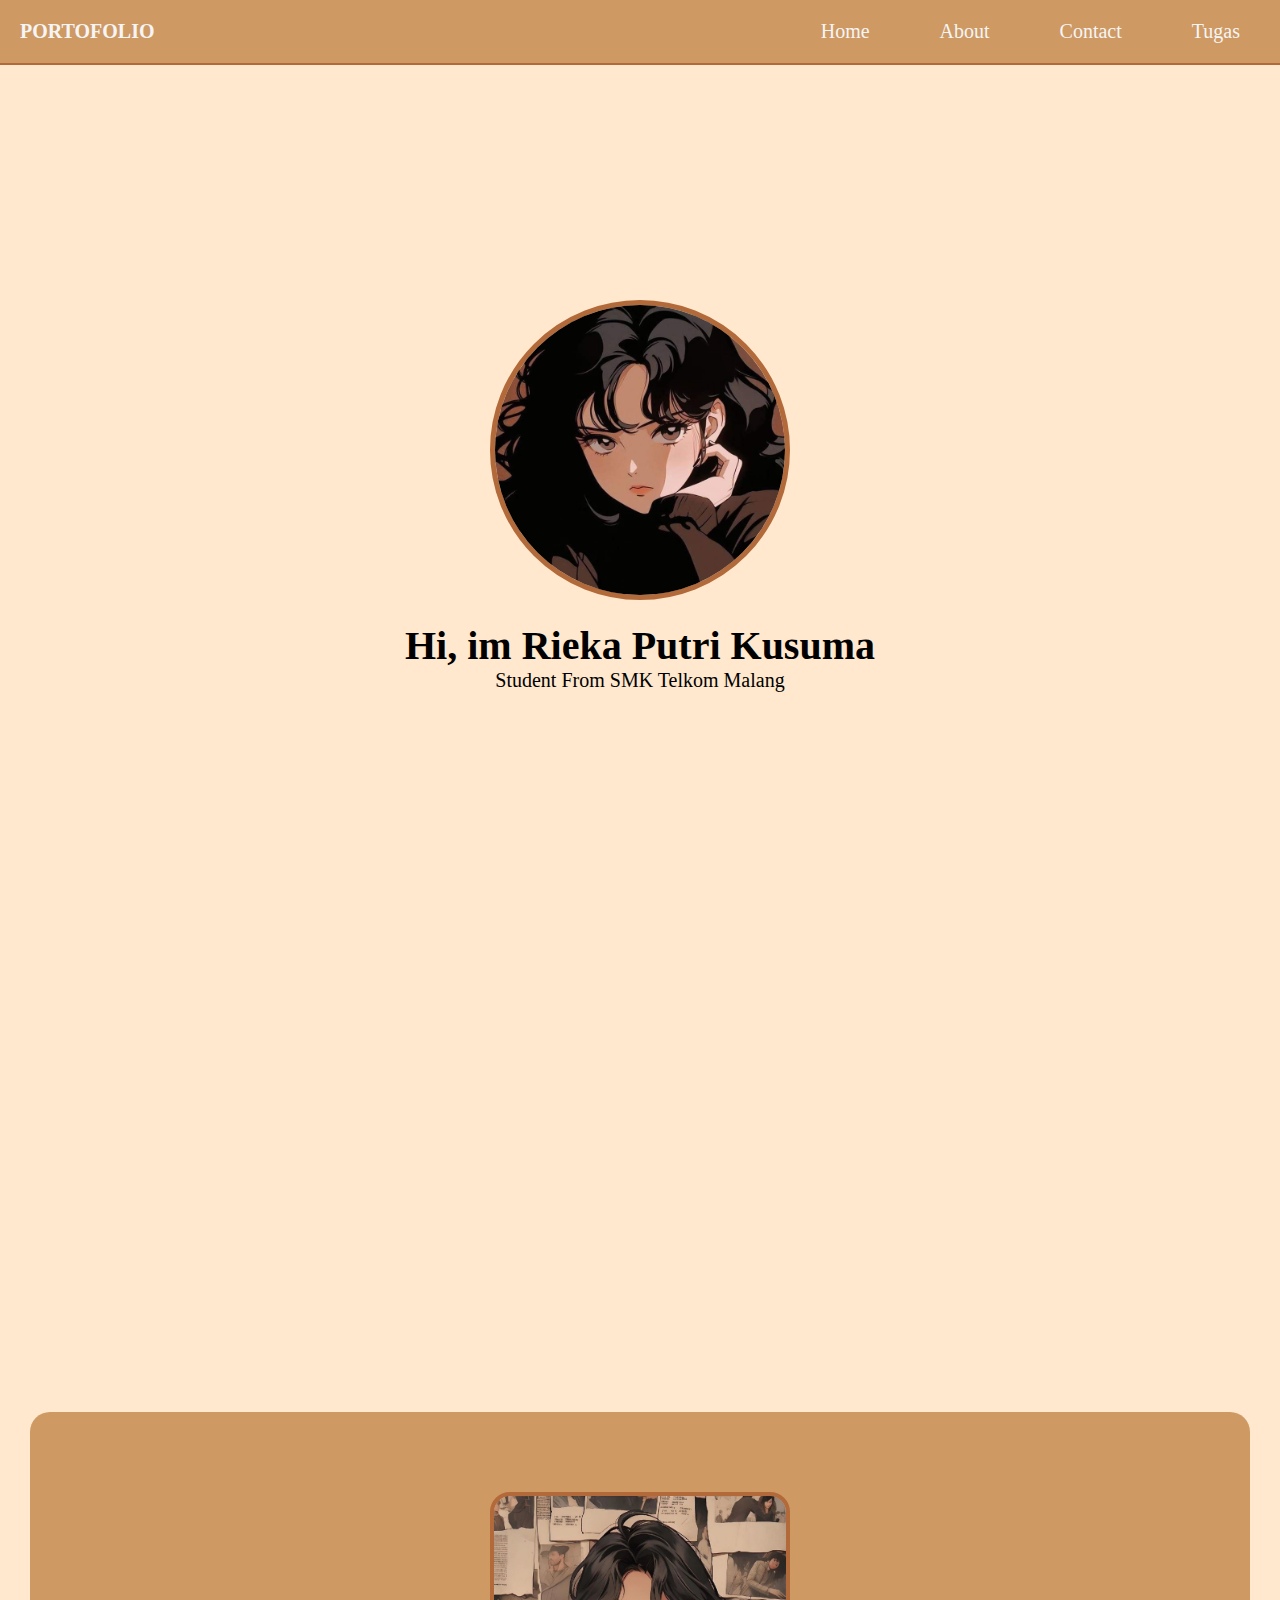
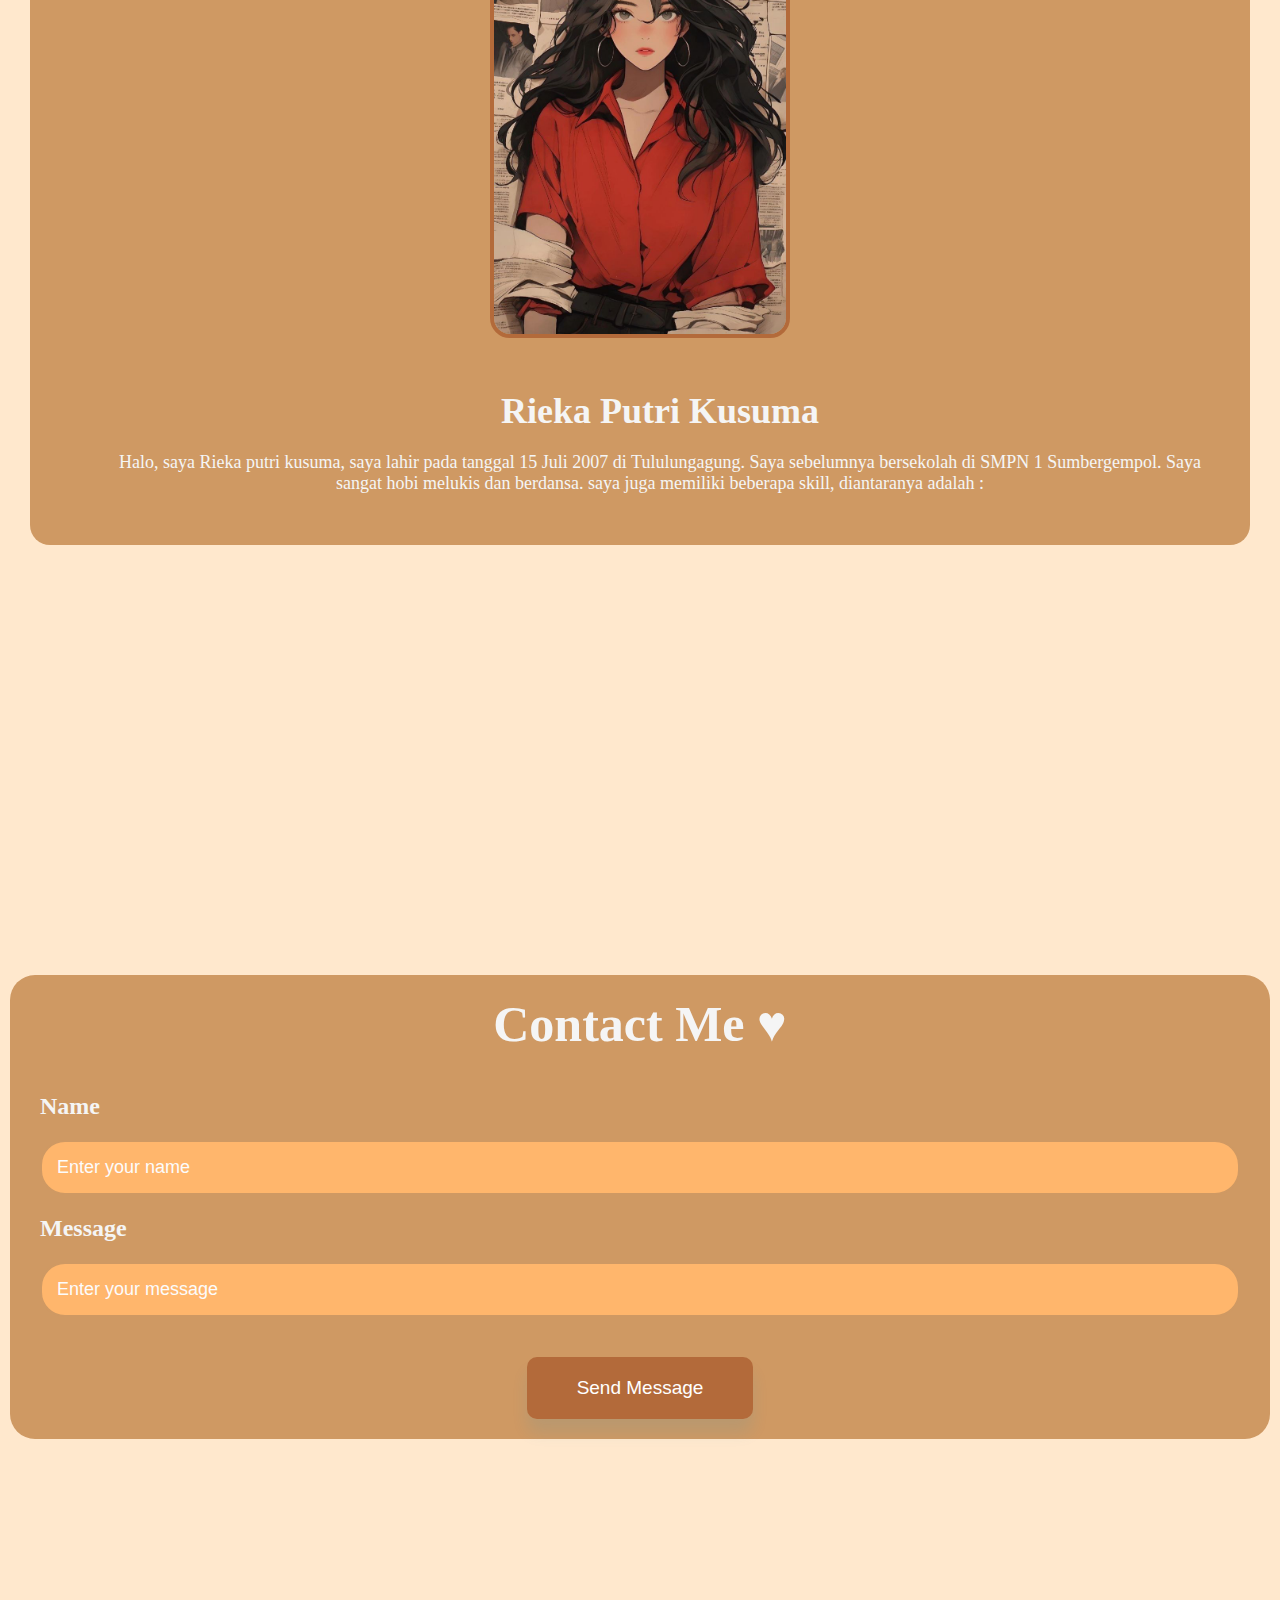
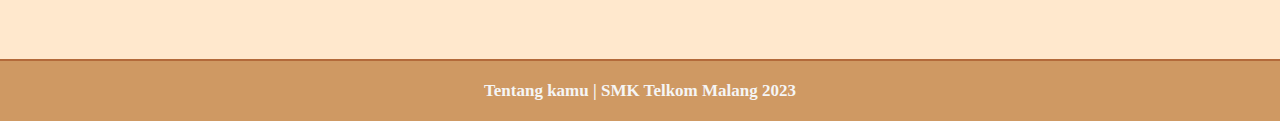
<file: index.html>
<!DOCTYPE html>
<html>
  <head>
    <title>Portofolio</title>
    <link rel="stylesheet" href="style/style.css" />
  </head>
  <body>
    <header>
      <div class="headerLogo">
        <h1>PORTOFOLIO</h1>
      </div>

      <nav>
        <ul class="headerNavbar">
          <li class="headerItem"><a href="#home">Home</a></li>
          <li class="headerItem"><a href="#about">About</a></li>
          <li class="headerItem"><a href="#contact">Contact</a></li>
          <li class="headerItem">
            <a href="task/task.html" target="_blank">Tugas</a>
          </li>
        </ul>
      </nav>
    </header>

    <div class="sectionOne">
      <section class="sectionHome" id="home">
        <div class="sectionLogo">
          <img src="img/headerGirl.jpeg" />
        </div>
        <div class="sectionHomeTeks">
          <h1>Hi, im Rieka Putri Kusuma</h1>
          <p>Student From SMK Telkom Malang</p>
        </div>
      </section>
    </div>

    <div class="sectionTwo" id="about">
      <section class="sectionAbout">
        <div class="sectionImage">
          <img src="img/aboutGirl.jpeg" />
        </div>

        <div class="sectionAboutTeks">
          <h1>Rieka Putri Kusuma</h1>
          <p>
            Halo, saya Rieka putri kusuma, saya lahir pada tanggal 15 Juli 2007
            di Tululungagung. Saya sebelumnya bersekolah di SMPN 1 Sumbergempol.
            Saya sangat hobi melukis dan berdansa. saya juga memiliki beberapa
            skill, diantaranya adalah :
          </p>
          <br />
          <ol class="aboutSkill" type="1">
            <!-- <li>
              saya telah mengembangkan kemampuan untuk ber bicara dengan jelas,
              menulis dengan baik, dan berkomunikasi secara efektif dengan orang
              lain.
            </li>s
            <br />
            <li>
              Saya mungkin telah memperoleh kemampuan untuk mengidentifikasi
              masalah, menganalisis situasi, dan mencari solusi yang efektif.
            </li>
            <br />
            <li>
              Kemampuan untuk mengatur waktu, mengatur tugas, dan
              memprioritaskan pekerjaan adalah keterampilan yang penting dalam
              kehidupan sehari-hari.
            </li>
          </ol> -->
        </div>
      </section>
    </div>

    <div class="sectionThree" id="contact">
      <section class="sectionContact">
        <form>
          <h3 class="sectionContactTitle">Contact Me &hearts;</h3>
          <div class="form-message">
            <label for="name" class="label">Name</label>
            <input type="text" class="input" placeholder="Enter your name" />
          </div>
          <div class="form-message">
            <label for="message" class="label">Message</label>
            <input type="text" class="input" placeholder="Enter your message" />
          </div>
          <button id="button" class="button btn">Send Message</button>
        </form>
      </section>
    </div>

    <div>
      <navbar class="Footer">
        <h3>Tentang kamu | SMK Telkom Malang 2023</h3>
      </navbar>
    </div>
  </body>
</html>
</file>
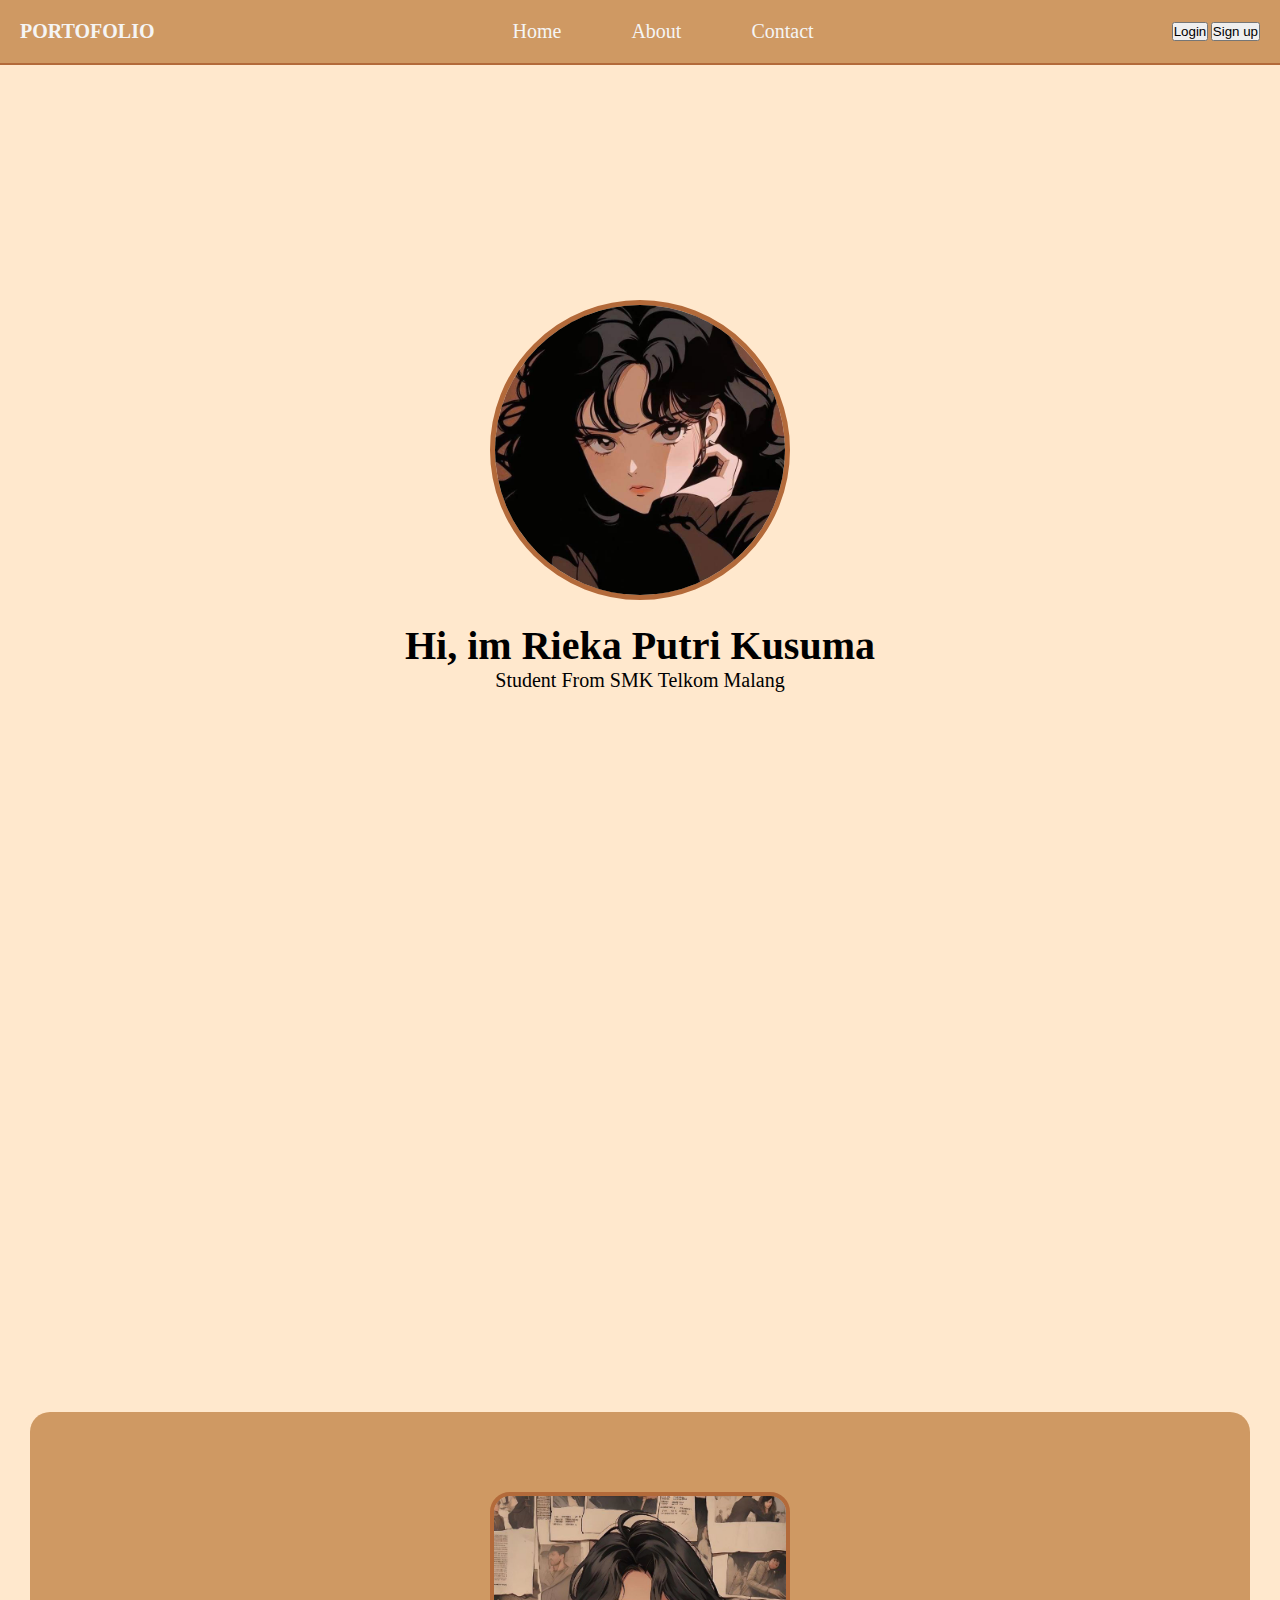
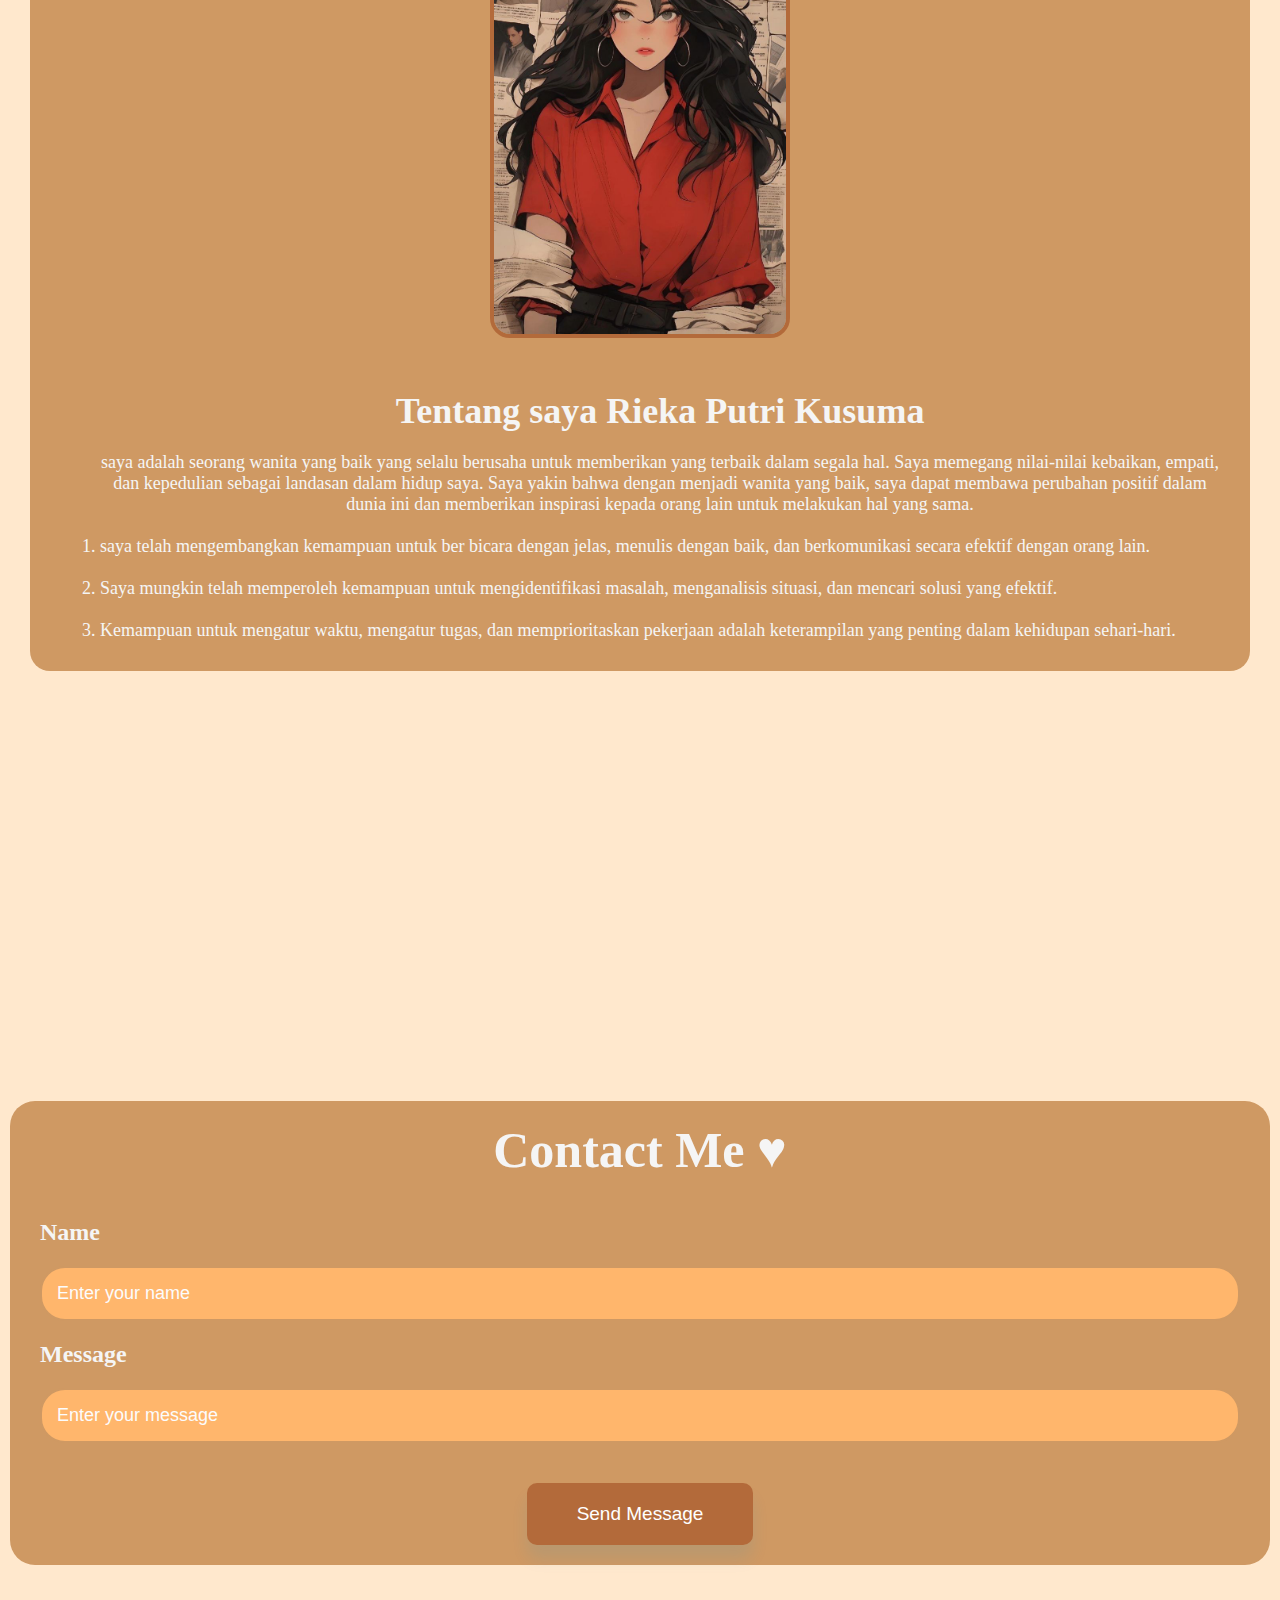
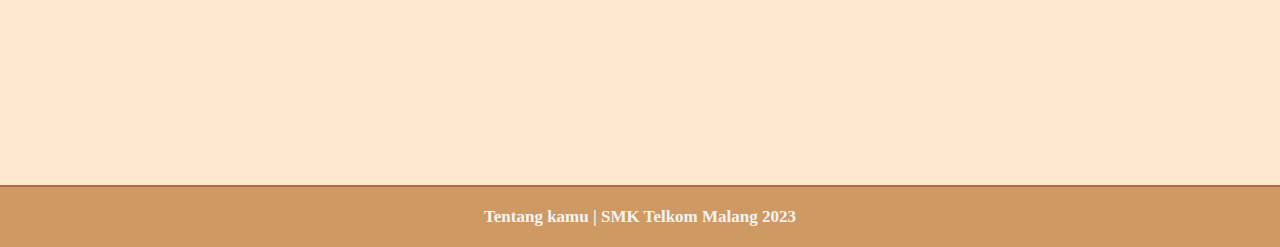
<file: portofolio.html>
<!DOCTYPE html>
<html>
  <head>
    <title>Portofolio</title>
    <link rel="stylesheet" href="style/style.css" />
  </head>
  <body>
    <header>
      <div class="headerLogo">
        <h1>PORTOFOLIO</h1>
      </div>

      <nav>
        <ul class="headerNavbar">
          <li class="headerItem"><a href="#home">Home</a></li>
          <li class="headerItem"><a href="#about">About</a></li>
          <li class="headerItem"><a href="#contact">Contact</a></li>
        </ul>
      </nav>

      <div class="headerButton">
        <button type="button" class="headerLogin">Login</button>
        <button type="button" class="headerSign">Sign up</button>
      </div>
    </header>

    <div class="sectionOne">
      <section class="sectionHome" id="home">
        <div class="sectionLogo">
          <img src="img/headerGirl.jpeg" />
        </div>
        <div class="sectionHomeTeks">
          <h1>Hi, im Rieka Putri Kusuma</h1>
          <p>Student From SMK Telkom Malang</p>
        </div>
      </section>
    </div>

    <div class="sectionTwo" id="about">
      <section class="sectionAbout">
        <div class="sectionImage">
          <img src="img/aboutGirl.jpeg" />
        </div>

        <div class="sectionAboutTeks">
          <h1>Tentang saya Rieka Putri Kusuma</h1>
          <p>
            saya adalah seorang wanita yang baik yang selalu berusaha untuk
            memberikan yang terbaik dalam segala hal. Saya memegang nilai-nilai
            kebaikan, empati, dan kepedulian sebagai landasan dalam hidup saya.
            Saya yakin bahwa dengan menjadi wanita yang baik, saya dapat membawa
            perubahan positif dalam dunia ini dan memberikan inspirasi kepada
            orang lain untuk melakukan hal yang sama.
          </p>
          <br />
          <ol class="aboutSkill" type="1">
            <li>
              saya telah mengembangkan kemampuan untuk ber bicara dengan jelas,
              menulis dengan baik, dan berkomunikasi secara efektif dengan orang
              lain.
            </li>
            <br />
            <li>
              Saya mungkin telah memperoleh kemampuan untuk mengidentifikasi
              masalah, menganalisis situasi, dan mencari solusi yang efektif.
            </li>
            <br />
            <li>
              Kemampuan untuk mengatur waktu, mengatur tugas, dan
              memprioritaskan pekerjaan adalah keterampilan yang penting dalam
              kehidupan sehari-hari.
            </li>
          </ol>
        </div>
      </section>
    </div>

    <div class="sectionThree" id="contact">
      <section class="sectionContact">
        <form>
          <h3 class="sectionContactTitle">Contact Me &hearts;</h3>
          <div class="form-message">
            <label for="name" class="label">Name</label>
            <input type="text" class="input" placeholder="Enter your name" />
          </div>
          <div class="form-message">
            <label for="message" class="label">Message</label>
            <input type="text" class="input" placeholder="Enter your message" />
          </div>
          <button id="button" class="button btn">Send Message</button>
        </form>
      </section>
    </div>

    <div>
      <navbar class="Footer">
        <h3>Tentang kamu | SMK Telkom Malang 2023</h3>
      </navbar>
    </div>
  </body>
</html>
</file>
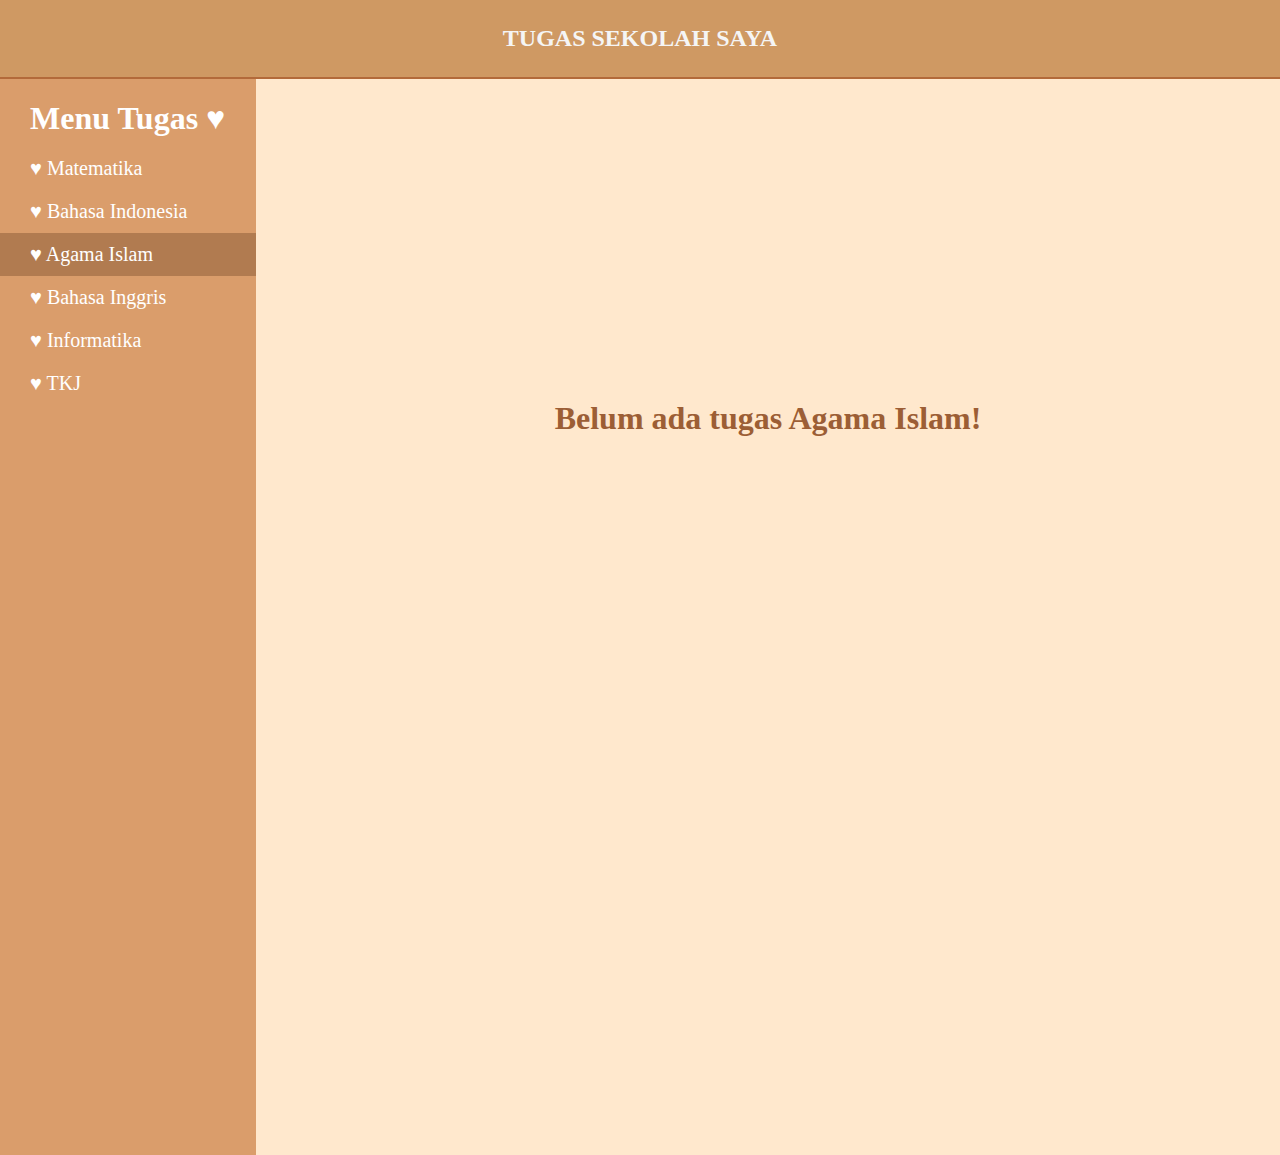
<file: task/ai.html>
<!DOCTYPE html>
<html lang="en">
  <head>
    <meta charset="UTF-8" />
    <meta name="viewport" content="width=device-width, initial-scale=1.0" />
    <link rel="stylesheet" href="style/styletask.css" />
    <title>Tugas</title>
  </head>
  <body>
    <header>
      <div class="headerLogo">
        <h1>TUGAS SEKOLAH SAYA</h1>
      </div>
    </header>

    <section class="sectionOne">
      <div class="div1">
        <h1>Menu Tugas &hearts;</h1>
        <a class="navItem" target="_top" href="mm.html">&hearts; Matematika</a>
        <a class="navItem" target="_top" href="bi.html"
          >&hearts; Bahasa Indonesia</a
        >
        <a class="navAi" target="_top" href="ai.html">&hearts; Agama Islam</a>

        <a class="navItem" target="_top" href="bing.html"
          >&hearts; Bahasa Inggris</a
        >
        <a class="navItem" target="_top" href="infor.html"
          >&hearts; Informatika</a
        >
        <a class="navItem" target="_top" href="tkj.html">&hearts; TKJ</a>
      </div>
      <div class="div2">
        <h1 class="tugasAi">Belum ada tugas Agama Islam!</h1>
      </div>
    </section>
  </body>
</html>
</file>
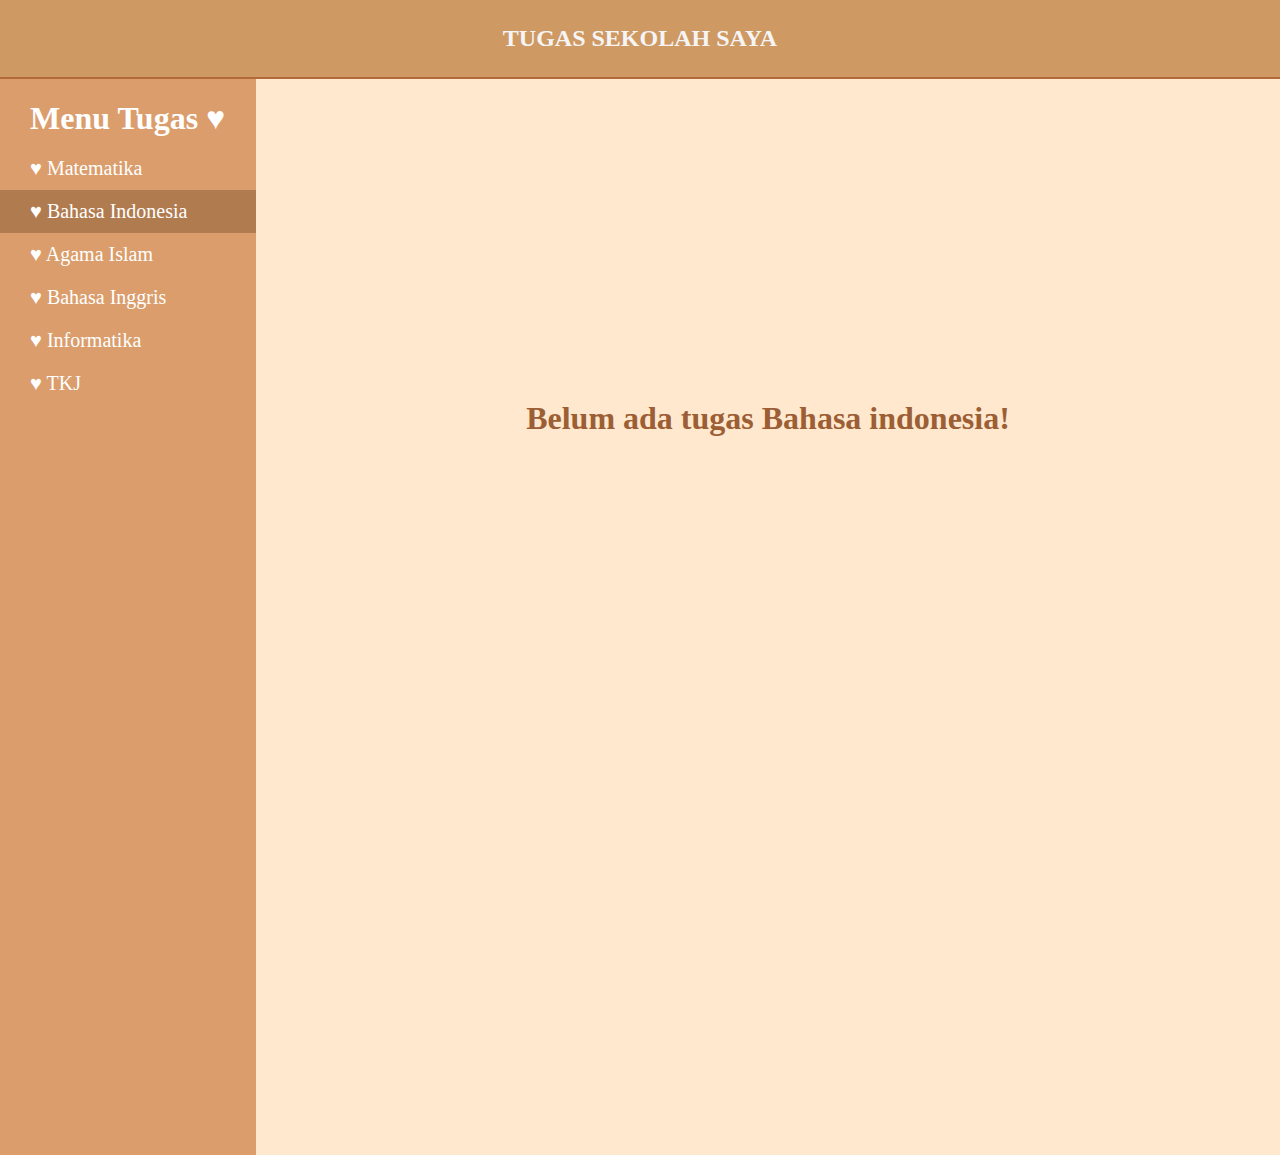
<file: task/bi.html>
<!DOCTYPE html>
<html lang="en">
  <head>
    <meta charset="UTF-8" />
    <meta name="viewport" content="width=device-width, initial-scale=1.0" />
    <link rel="stylesheet" href="style/styletask.css" />
    <title>Tugas</title>
  </head>
  <body>
    <header>
      <div class="headerLogo">
        <h1>TUGAS SEKOLAH SAYA</h1>
      </div>
    </header>

    <section class="sectionOne">
      <div class="div1">
        <h1>Menu Tugas &hearts;</h1>
        <a class="navItem" target="_top" href="mm.html">&hearts; Matematika</a>
        <a class="navBi" target="_top" href="bi.html"
          >&hearts; Bahasa Indonesia</a
        >
        <a class="navItem" target="_top" href="ai.html">&hearts; Agama Islam</a>

        <a class="navItem" target="_top" href="bing.html"
          >&hearts; Bahasa Inggris</a
        >
        <a class="navItem" target="_top" href="infor.html"
          >&hearts; Informatika</a
        >
        <a class="navItem" target="_top" href="tkj.html">&hearts; TKJ</a>
      </div>
      <div class="div2">
        <h1 class="tugasBi">Belum ada tugas Bahasa indonesia!</h1>
      </div>
    </section>
  </body>
</html>
</file>
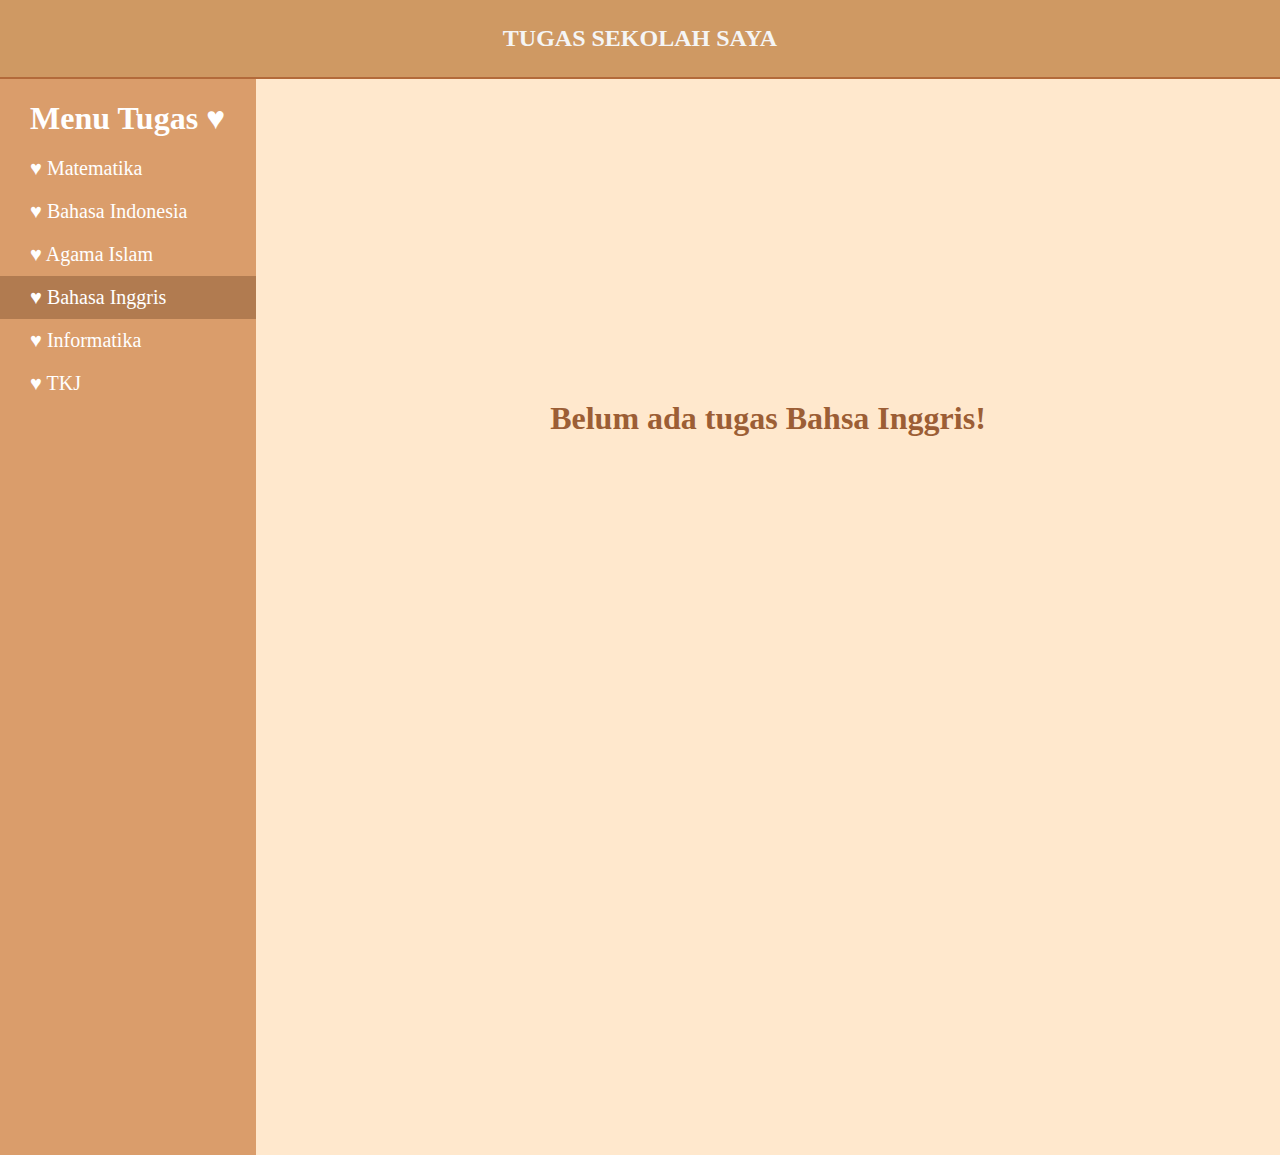
<file: task/bing.html>
<!DOCTYPE html>
<html lang="en">
  <head>
    <meta charset="UTF-8" />
    <meta name="viewport" content="width=device-width, initial-scale=1.0" />
    <link rel="stylesheet" href="style/styletask.css" />
    <title>Tugas</title>
  </head>
  <body>
    <header>
      <div class="headerLogo">
        <h1>TUGAS SEKOLAH SAYA</h1>
      </div>
    </header>

    <section class="sectionOne">
      <div class="div1">
        <h1>Menu Tugas &hearts;</h1>
        <a class="navItem" target="_top" href="mm.html">&hearts; Matematika</a>
        <a class="navItem" target="_top" href="bi.html"
          >&hearts; Bahasa Indonesia</a
        >
        <a class="navItem" target="_top" href="ai.html">&hearts; Agama Islam</a>

        <a class="navBing" target="_top" href="bing.html"
          >&hearts; Bahasa Inggris</a
        >
        <a class="navItem" target="_top" href="infor.html"
          >&hearts; Informatika</a
        >
        <a class="navItem" target="_top" href="tkj.html">&hearts; TKJ</a>
      </div>
      <div class="div2">
        <h1 class="tugasMm">Belum ada tugas Bahsa Inggris!</h1>
      </div>
    </section>
  </body>
</html>
</file>
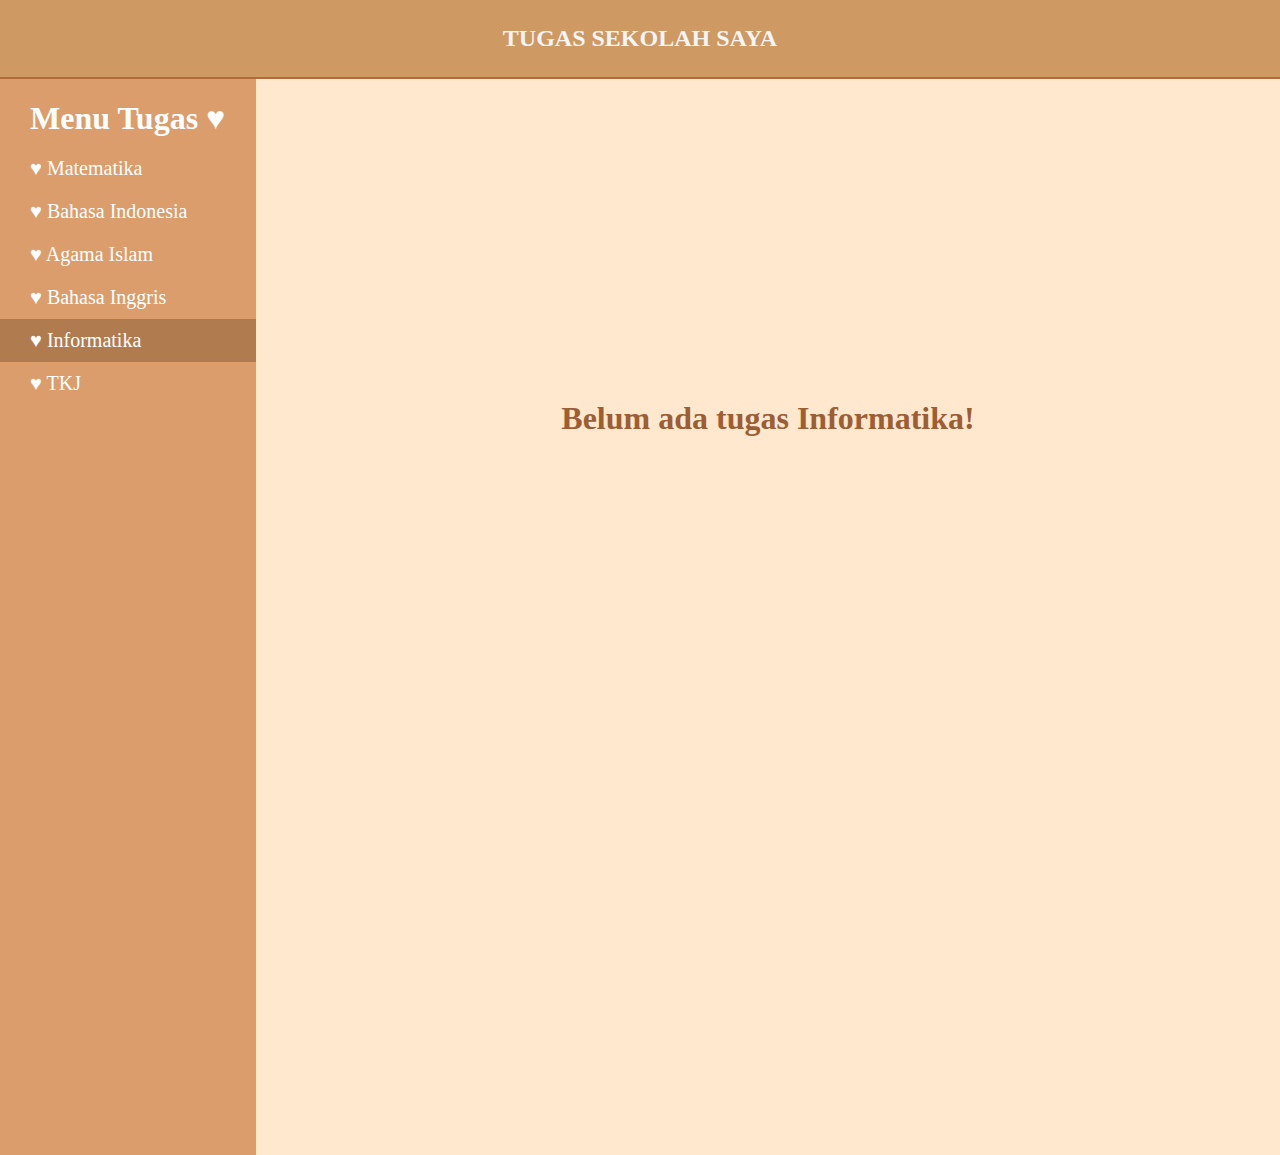
<file: task/infor.html>
<!DOCTYPE html>
<html lang="en">
  <head>
    <meta charset="UTF-8" />
    <meta name="viewport" content="width=device-width, initial-scale=1.0" />
    <link rel="stylesheet" href="style/styletask.css" />
    <title>Tugas</title>
  </head>
  <body>
    <header>
      <div class="headerLogo">
        <h1>TUGAS SEKOLAH SAYA</h1>
      </div>
    </header>

    <section class="sectionOne">
      <div class="div1">
        <h1>Menu Tugas &hearts;</h1>
        <a class="navItem" target="_top" href="mm.html">&hearts; Matematika</a>
        <a class="navItem" target="_top" href="bi.html"
          >&hearts; Bahasa Indonesia</a
        >
        <a class="navItem" target="_top" href="ai.html">&hearts; Agama Islam</a>

        <a class="navItem" target="_top" href="bing.html"
          >&hearts; Bahasa Inggris</a
        >
        <a class="navInfor" target="_top" href="infor.html"
          >&hearts; Informatika</a
        >
        <a class="navItem" target="_top" href="tkj.html">&hearts; TKJ</a>
      </div>
      <div class="div2">
        <h1 class="tugasMm">Belum ada tugas Informatika!</h1>
      </div>
    </section>
  </body>
</html>
</file>
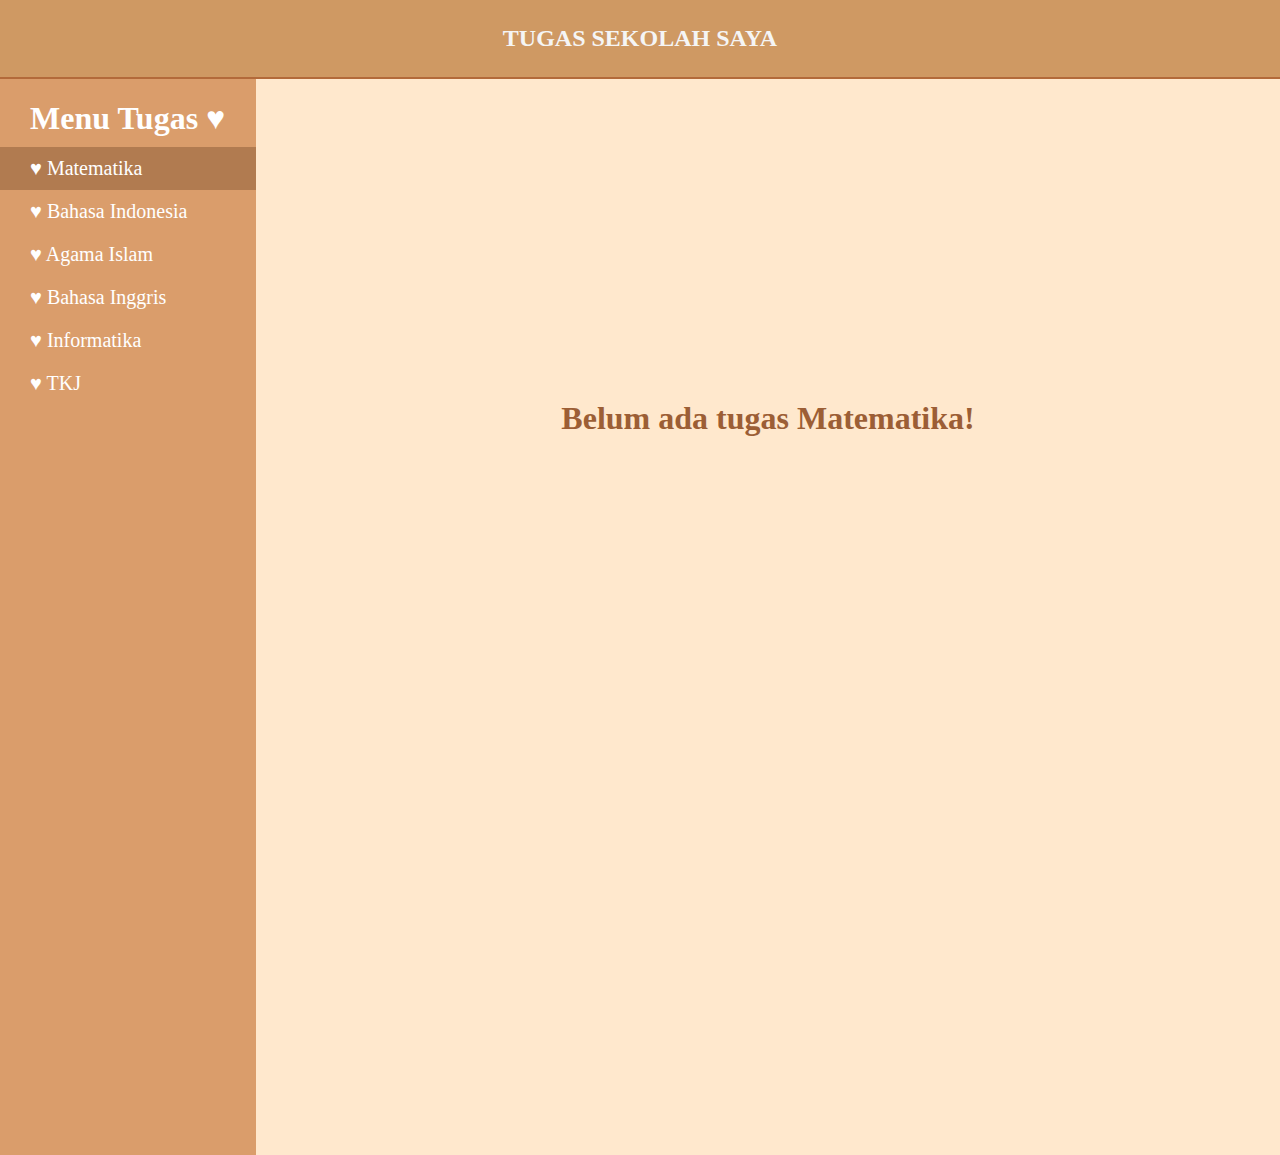
<file: task/mm.html>
<!DOCTYPE html>
<html lang="en">
  <head>
    <meta charset="UTF-8" />
    <meta name="viewport" content="width=device-width, initial-scale=1.0" />
    <link rel="stylesheet" href="style/styletask.css" />
    <title>Tugas</title>
  </head>
  <body>
    <header>
      <div class="headerLogo">
        <h1>TUGAS SEKOLAH SAYA</h1>
      </div>
    </header>

    <section class="sectionOne">
      <div class="div1">
        <h1>Menu Tugas &hearts;</h1>
        <a class="navMm" target="_top" href="mm.html">&hearts; Matematika</a>
        <a class="navItem" target="_top" href="bi.html"
          >&hearts; Bahasa Indonesia</a
        >
        <a class="navItem" target="_top" href="ai.html">&hearts; Agama Islam</a>

        <a class="navItem" target="_top" href="bing.html"
          >&hearts; Bahasa Inggris</a
        >
        <a class="navItem" target="_top" href="infor.html"
          >&hearts; Informatika</a
        >
        <a class="navItem" target="_top" href="tkj.html">&hearts; TKJ</a>
      </div>
      <div class="div2">
        <h1 class="tugasMm">Belum ada tugas Matematika!</h1>
      </div>
    </section>
  </body>
</html>
</file>
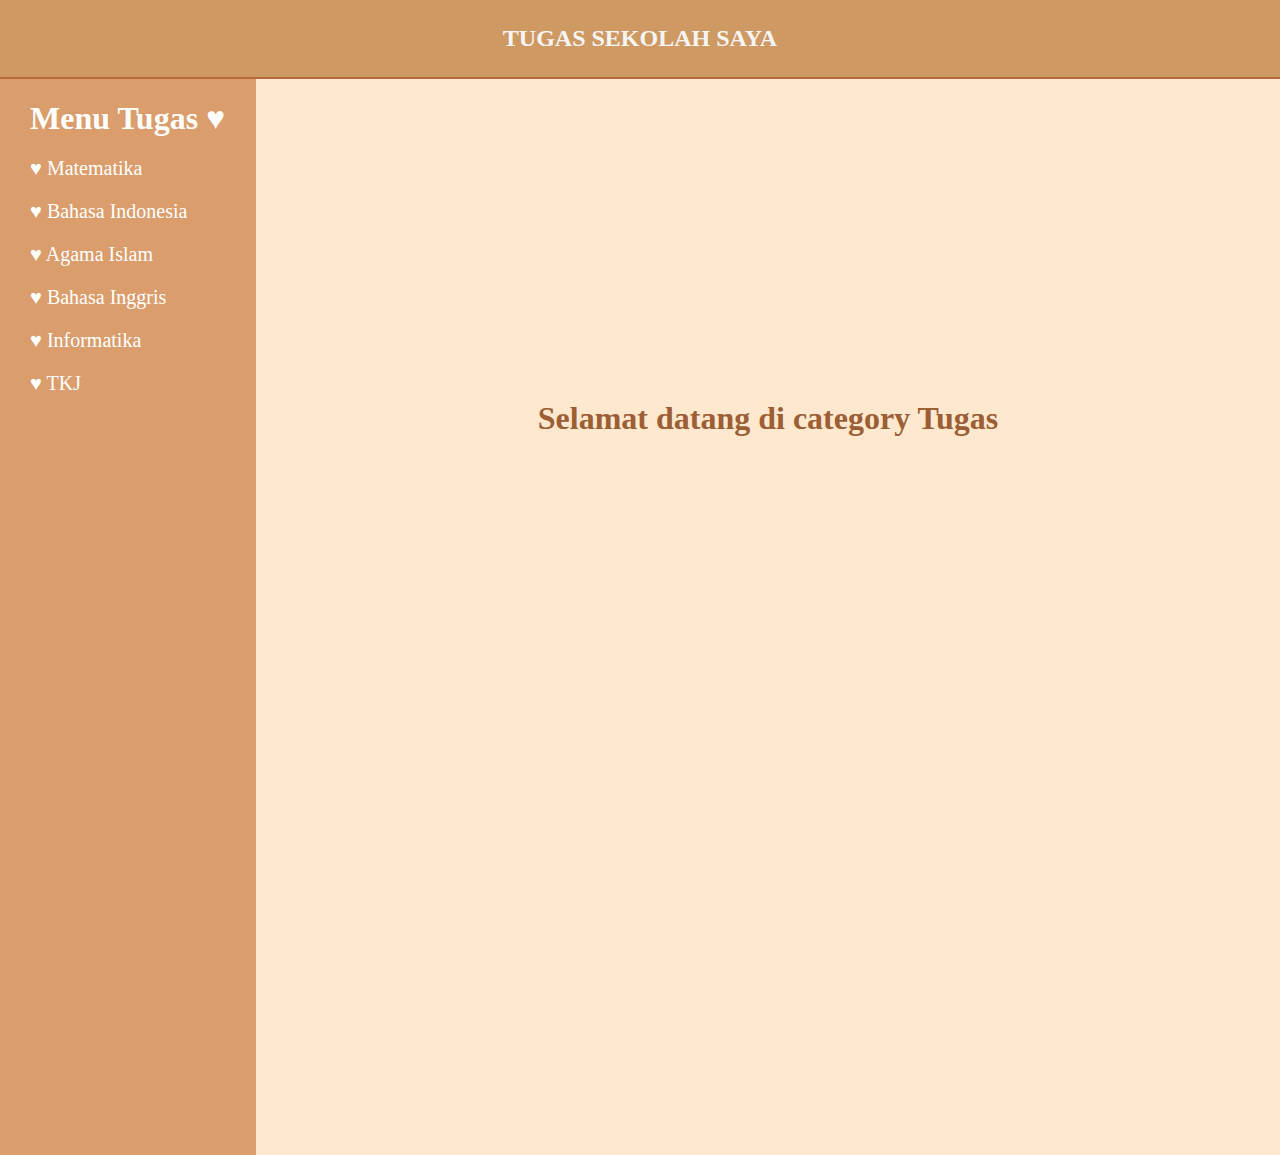
<file: task/task.html>
<!DOCTYPE html>
<html lang="en">
  <head>
    <meta charset="UTF-8" />
    <meta name="viewport" content="width=device-width, initial-scale=1.0" />
    <link rel="stylesheet" href="style/styletask.css" />
    <title>Tugas</title>
  </head>
  <body>
    <header>
      <div class="headerLogo">
        <h1>TUGAS SEKOLAH SAYA</h1>
      </div>
    </header>

    <section class="sectionOne">
      <div class="div1">
        <h1>Menu Tugas &hearts;</h1>
        <a class="navItem" target="_top" href="mm.html">&hearts; Matematika</a>
        <a class="navItem" target="_top" href="bi.html"
          >&hearts; Bahasa Indonesia</a
        >
        <a class="navItem" target="_top" href="ai.html">&hearts; Agama Islam</a>

        <a class="navItem" target="_top" href="bing.html"
          >&hearts; Bahasa Inggris</a
        >
        <a class="navItem" target="_top" href="infor.html"
          >&hearts; Informatika</a
        >
        <a class="navItem" target="_top" href="tkj.html">&hearts; TKJ</a>
      </div>
      <div class="div2">
        <h1 class="tugasUtama">Selamat datang di category Tugas</h1>
      </div>
    </section>
  </body>
</html>
</file>
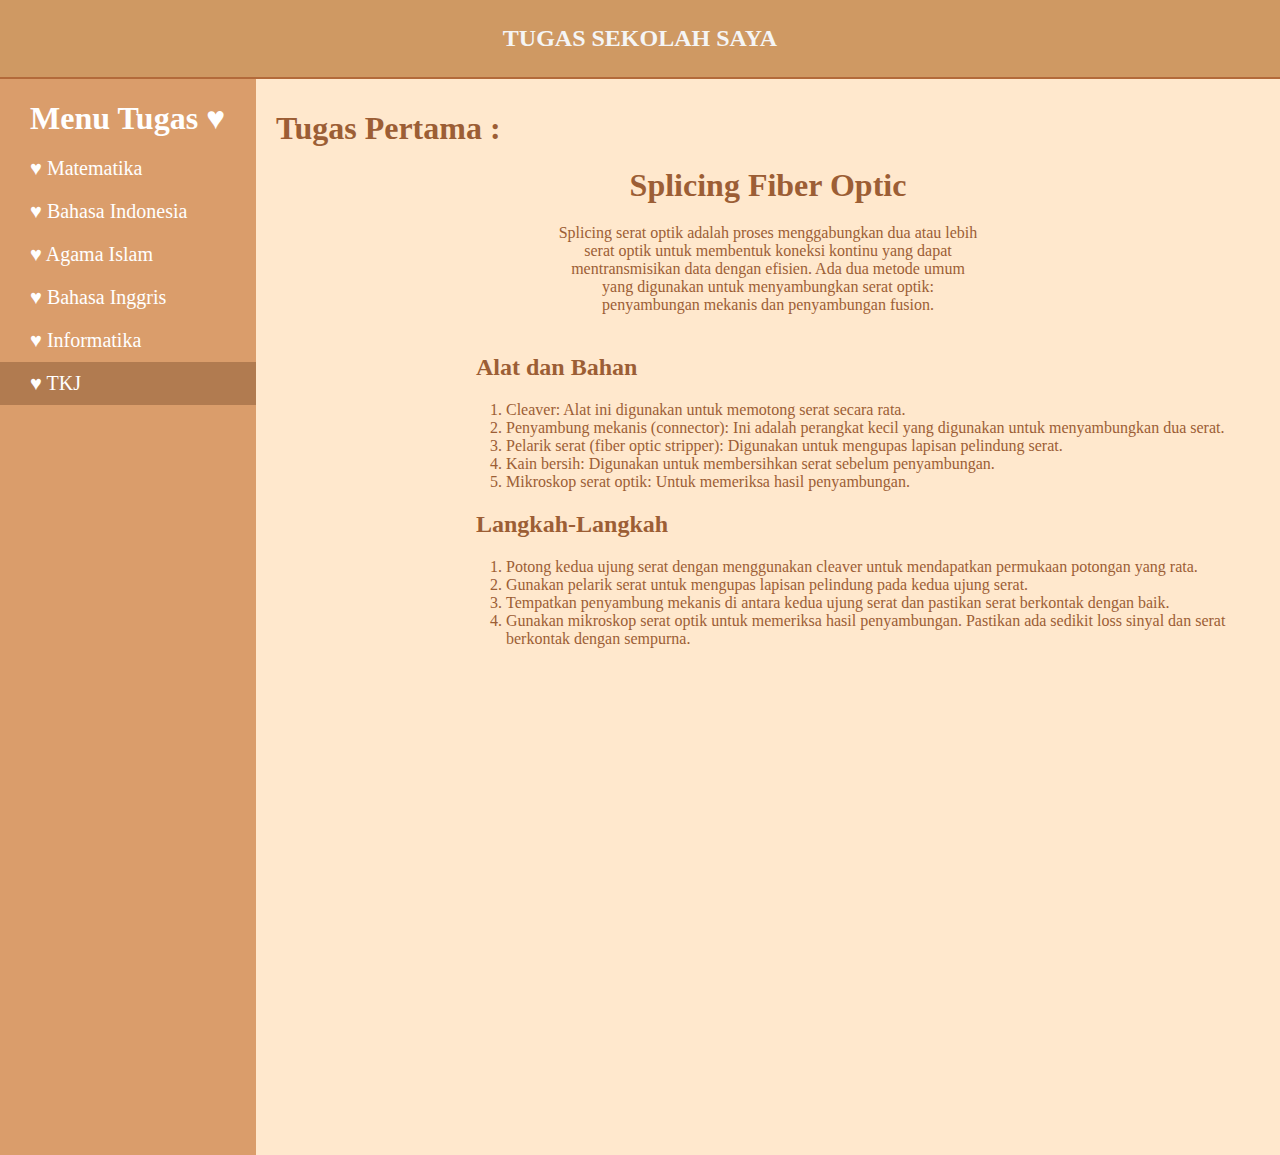
<file: task/tkj.html>
<!DOCTYPE html>
<html lang="en">
  <head>
    <meta charset="UTF-8" />
    <meta name="viewport" content="width=device-width, initial-scale=1.0" />
    <link rel="stylesheet" href="style/styletask.css" />
    <title>Tugas</title>
  </head>
  <body>
    <header>
      <div class="headerLogo">
        <h1>TUGAS SEKOLAH SAYA</h1>
      </div>
    </header>

    <section class="sectionOne">
      <div class="div1">
        <h1>Menu Tugas &hearts;</h1>
        <a class="navItem" target="_top" href="mm.html">&hearts; Matematika</a>
        <a class="navItem" target="_top" href="bi.html"
          >&hearts; Bahasa Indonesia</a
        >
        <a class="navItem" target="_top" href="ai.html">&hearts; Agama Islam</a>
        <a class="navItem" target="_top" href="bing.html"
          >&hearts; Bahasa Inggris</a
        >
        <a class="navItem" target="_top" href="infor.html"
          >&hearts; Informatika</a
        >
        <a class="navTkj" target="_top" href="tkj.html">&hearts; TKJ</a>
      </div>
      <div class="div2">
        <div class="task1">
          <h1 class="tugasTkj">Tugas Pertama :</h1>
        </div>

        <div class="splicingTkj">
          <h1>Splicing Fiber Optic</h1>
          <p>
            Splicing serat optik adalah proses menggabungkan dua atau lebih
            serat optik untuk membentuk koneksi kontinu yang dapat
            mentransmisikan data dengan efisien. Ada dua metode umum yang
            digunakan untuk menyambungkan serat optik: penyambungan mekanis dan
            penyambungan fusion.
          </p>
        </div>

        <div class="toolsTkj">
          <h2>Alat dan Bahan</h2>
          <ol>
            <li>
              Cleaver: Alat ini digunakan untuk memotong serat secara rata.
            </li>
            <li>
              Penyambung mekanis (connector): Ini adalah perangkat kecil yang
              digunakan untuk menyambungkan dua serat.
            </li>
            <li>
              Pelarik serat (fiber optic stripper): Digunakan untuk mengupas
              lapisan pelindung serat.
            </li>
            <li>
              Kain bersih: Digunakan untuk membersihkan serat sebelum
              penyambungan.
            </li>
            <li>Mikroskop serat optik: Untuk memeriksa hasil penyambungan.</li>
          </ol>
        </div>
        <div class="stepTkj">
          <h2>Langkah-Langkah</h2>
          <ol>
            <li>
              Potong kedua ujung serat dengan menggunakan cleaver untuk
              mendapatkan permukaan potongan yang rata.
            </li>
            <li>
              Gunakan pelarik serat untuk mengupas lapisan pelindung pada kedua
              ujung serat.
            </li>
            <li>
              Tempatkan penyambung mekanis di antara kedua ujung serat dan
              pastikan serat berkontak dengan baik.
            </li>
            <li>
              Gunakan mikroskop serat optik untuk memeriksa hasil penyambungan.
              Pastikan ada sedikit loss sinyal dan serat berkontak dengan
              sempurna.
            </li>
          </ol>
        </div>
      </div>
    </section>
  </body>
</html>
</file>
<file: style/style.css>
:root {
  --black: #000;
  --primary: #b36a3a;
  --white: #f5f5f5;
}

* {
  margin: 0;
  padding: 0;
  box-sizing: border-box;
}

html {
  scroll-behavior: smooth;
}

body {
  /* font-family: "Source Code Pro", monospace; */
  font-family: "Kalam", cursive;
  background-color: #ffe8cd;
}

/* Navbar */

header {
  padding: 20px 100px;
  display: flex;
  justify-content: space-between;
  align-items: center;
  width: 100%;
  background-color: #cf9963;
  position: fixed;
  border-bottom: 2px solid var(--primary);
}

.headerLogo {
  color: var(--white);
}

.headerNavbar {
  display: flex;
  gap: 30px;
}

.headerItem {
  list-style: none;
}

.headerItem a {
  color: var(--white);
  text-decoration: none;
  font-size: 20px;
  padding: 0px 10px;
  border-radius: 10px;
  padding: 10px 20px;
}

.headerItem a:hover {
  color: rgb(255, 255, 255) !important;
  transition: 0.4s;
  box-shadow: 0 5px 9px rgba(0, 0, 0, 0.5);
}

.headerItem a:hover::after {
  transition: 10s;
}
/* Home */

.sectionOne {
  margin-bottom: 200px;
}

.sectionHome {
  text-align: center;
  padding: 300px 10px;
}

.sectionHomeTeks {
  margin: 20px 0px;
  font-size: 20px;
}

.sectionLogo {
  align-items: center;
}

.sectionLogo img {
  width: 300px;
  height: 300px;
  border-radius: 200px;
  border: 5px solid var(--primary);
  align-items: center;
}

/* About */

.sectionTwo {
  padding: 200px 0px;
}

.sectionAbout {
  background-color: #cf9963;
  margin: 0px 300px;
  padding: 0px 100px;
  display: flex;
  border-radius: 20px;
  align-items: center;
}

.sectionImage img {
  width: 300px;
  margin: 50px;
  align-items: center;
  border-radius: 20px;
  border: 4px solid var(--primary);
}

.sectionAboutTeks {
  margin: 80px 0px;
  align-items: center;
  justify-content: space-between;
  font-size: 18px;
  color: var(--white);
}

.sectionAboutTeks h1 {
  margin-bottom: 10px;
}

.sectionAboutTeks p {
  align-items: center;
}

.aboutSkill {
  margin-right: 200px;
}

/* Contact */

.sectionThree {
  padding: 200px 0px;
}

.sectionContact {
  text-align: center;
  background-color: #cf9963;
  padding: 0px 30px 20px 30px;
  margin: 0px 500px;
  border-radius: 25px;
}

.sectionContactTitle {
  text-align: center;
  font-size: 30px;
  margin: 0px 10px 0px 10px;
  font-size: 50px;
  align-items: center;
  justify-content: space-between;
  padding: 20px;
  color: var(--white);
}

.form-message {
  margin-top: 20px;
}

.label {
  font-size: 24px;
  font-style: bold;
  float: left;
  font-weight: bold !important;
  color: var(--white);
}

.input {
  width: 100%;
  border: none;
  background-color: #ffb66c;
  border-bottom: 1px solid #cf9963;
  margin-top: 20px;
  outline: none;
  font-size: 18px;
  border-radius: 25px;
  border: 2px solid #cf9963;
  color: var(--white);
  padding: 15px;
}

.button {
  border: none;
  border-radius: 10px;
  margin: 40px auto 0;
  padding: 20px 50px 20px 50px;
  box-shadow: 0 14px 16px 0 rgba(0, 146, 218, 0.1);
  background-color: var(--primary);
  color: #ffffff;
  cursor: pointer;
  font-size: 19px;
  text-decoration: none;
  text-align: center;
}

.button:hover {
  color: rgb(255, 255, 255) !important;
  transition: 0.4s;
  box-shadow: 0 5px 9px rgba(0, 0, 0, 0.5);
}

.input::-webkit-input-placeholder {
  color: #fcfcfc;
}

/* Footer */

.Footer h3 {
  background-color: #cf9963;
  color: var(--white);
  padding: 20px;
  text-align: center;
  font-size: 17px;
  border-top: 2px solid var(--primary);
}
/* Laptop */
@media screen and (min-width: 1510px) {
  html {
    font-size: 75%;
  }

  .aboutSkill {
    margin: 0;
    padding: 0;
  }
}
/* Tablet */
@media screen and (min-width: 768px) and (max-width: 1510px) {
  html {
    font-size: 62.5%;
  }

  header {
    margin: 0;
    padding: 20px;
  }

  /* About */

  .sectionTwo {
    margin: 30px;
  }

  .sectionAbout {
    display: block !important;
    align-items: center;
    padding: 0;
    margin: 0;
    padding-bottom: 40px;
    padding: 30px;
    text-align: center !important;
  }

  .sectionAboutTeks {
    padding: 0;
    padding-left: 40px;
    margin: 0;
    text-align: left !important;
  }

  .sectionAboutTeks h1 {
    padding: 0;
    margin: 0;
    margin-bottom: 20px;
    text-align: center;
  }

  .sectionAbout p {
    text-align: center;
  }

  .aboutSkill {
    padding: 0;
    margin: 0;
  }

  /* Contact */

  .sectionThree {
    margin: 20px 10px;
  }

  .sectionContact {
    margin: 0;
  }

  /* Footer */

  .Footer {
    font-size: 15px !important;
  }
}

/* Handphone */
@media screen and (min-width: 450px) and (max-width: 768px) {
  html {
    font-size: 50.5%;
  }

  header {
    margin: 0px;
    padding: 20px;
  }

  .headerLogo {
    padding: 0;
    font-size: 10px;
  }

  .headerItem {
    display: none;
  }

  /* Section Home */
  /* Section About */

  .sectionTwo {
    margin: 20px;
  }

  .sectionAbout {
    display: block !important;
    align-items: center;
    padding: 0;
    margin: 0;
    padding-bottom: 40px;
    padding: 30px;
    text-align: center !important;
  }

  .sectionAboutTeks {
    padding: 0;
    margin: 0;
    text-align: left !important;
  }

  .sectionAbout h1 {
    text-align: center;
  }

  .sectionAbout p {
    text-align: center;
    margin: 0;
    padding: 0;
  }

  .aboutSkill {
    padding: 0px;
    margin: 0;
  }

  .sectionLogo img {
    width: 200px;
    height: 200px;
    margin: 0;
  }

  /* Section Contatc */

  .sectionThree {
    margin: 20px 20px;
  }

  .sectionContact {
    margin: 0;
  }

  /* Footer */

  .Footer {
    font-size: 15px;
  }
}

/* Handphone */
@media screen and (min-width: 0px) and (max-width: 450px) {
  html {
    font-size: 50.5%;
  }

  header {
    margin: 0px;
    padding: 20px;
  }

  .headerLogo {
    padding: 0;
    font-size: 10px;
  }

  .headerItem {
    display: none;
  }

  /* Section Home */
  /* Section About */

  .sectionTwo {
    margin: 20px;
  }

  .sectionAbout {
    display: block !important;
    align-items: center;
    padding: 0;
    margin: 0;
    padding-bottom: 40px;
    padding: 30px;
    text-align: center !important;
  }

  .sectionAboutTeks {
    padding: 0;
    margin: 0;
    text-align: left !important;
  }

  .sectionAbout h1 {
    text-align: center;
  }

  .sectionAbout p {
    text-align: center;
    margin: 0;
    padding: 0;
  }

  .aboutSkill {
    padding: 0px;
    margin: 0;
  }

  .sectionLogo img {
    width: 200px;
    height: 200px;
    margin: 0;
  }

  /* Section Contatc */

  .sectionThree {
    margin: 20px 20px;
  }

  .sectionContact {
    margin: 0;
  }

  /* Footer */

  .Footer {
    font-size: 15px;
  }
}
</file>
<file: task/style/styletask.css>
:root {
  --black: #000;
  --primary: #b36a3a;
  --white: #f5f5f5;
}

* {
  margin: 0;
  padding: 0;
  box-sizing: border-box;
}

html {
  scroll-behavior: smooth;
}

body {
  font-family: "Kalam", cursive;
  background-color: #ffe8cd;
  color: #9c5e35;
}

/* Navbar */

header {
  padding: 20px 100px;
  justify-content: space-between;
  align-items: center;
  width: 100%;
  background-color: #cf9963;
  position: fixed;
  border-bottom: 2px solid var(--primary);
}

.headerLogo {
  color: var(--white);
  font-size: 12px;
  padding: 5px 0px;
  text-align: center;
}
/* section left */

.sectionOne {
  display: flex;
}

.div1 h1 {
  padding: 10px 30px;
  font-weight: bold;
  color: #fff;
  font-size: 32px;
}

.div1 {
  background-color: #da9d6b;
  width: 20%;
  padding-bottom: 750px;
  padding-top: 90px;
}

.navItem {
  display: block !important;
  text-decoration: none !important;
  color: #fff;
  padding: 10px 30px;
  font-size: 20px;
  transition: background-color 0.3s, transform 0.3s;
}

.navItem:hover {
  background-color: #ce9464;
  color: #fff;
}

.navTkj {
  background-color: #b17b50;
  display: block !important;
  text-decoration: none !important;
  color: #fff;
  padding: 10px 30px;
  font-size: 20px;
}

.navMm {
  background-color: #b17b50;
  display: block !important;
  text-decoration: none !important;
  color: #fff;
  padding: 10px 30px;
  font-size: 20px;
}

.navBi {
  background-color: #b17b50;
  display: block !important;
  text-decoration: none !important;
  color: #fff;
  padding: 10px 30px;
  font-size: 20px;
}

.navAi {
  background-color: #b17b50;
  display: block !important;
  text-decoration: none !important;
  color: #fff;
  padding: 10px 30px;
  font-size: 20px;
}

.navInfor {
  background-color: #b17b50;
  display: block !important;
  text-decoration: none !important;
  color: #fff;
  padding: 10px 30px;
  font-size: 20px;
}

.navBing {
  background-color: #b17b50;
  display: block !important;
  text-decoration: none !important;
  color: #fff;
  padding: 10px 30px;
  font-size: 20px;
}

/* Section Right */

.div2 {
  background-color: #ffe8cd;
  width: 80%;
}

.tugasUtama {
  margin-top: 400px;
  text-align: center;
}

.tugasMm {
  text-align: center;
  margin-top: 400px;
}

.tugasBi {
  text-align: center;
  margin-top: 400px;
}

.tugasAi {
  text-align: center;
  margin-top: 400px;
}

.tugasTkj {
  margin-top: 90px;
  padding: 20px;
}

.splicingTkj h1 {
  text-align: center;
}

.splicingTkj p {
  text-align: center;
  padding: 20px 300px;
}

.toolsTkj h2 {
  text-align: justify;
  margin-left: 200px;
  padding: 20px;
}

.toolsTkj ol li {
  margin-left: 250px;
}

.stepTkj h2 {
  text-align: justify;
  margin-left: 200px;
  padding: 20px;
}

.stepTkj ol li {
  margin-left: 250px;
}
</file>
